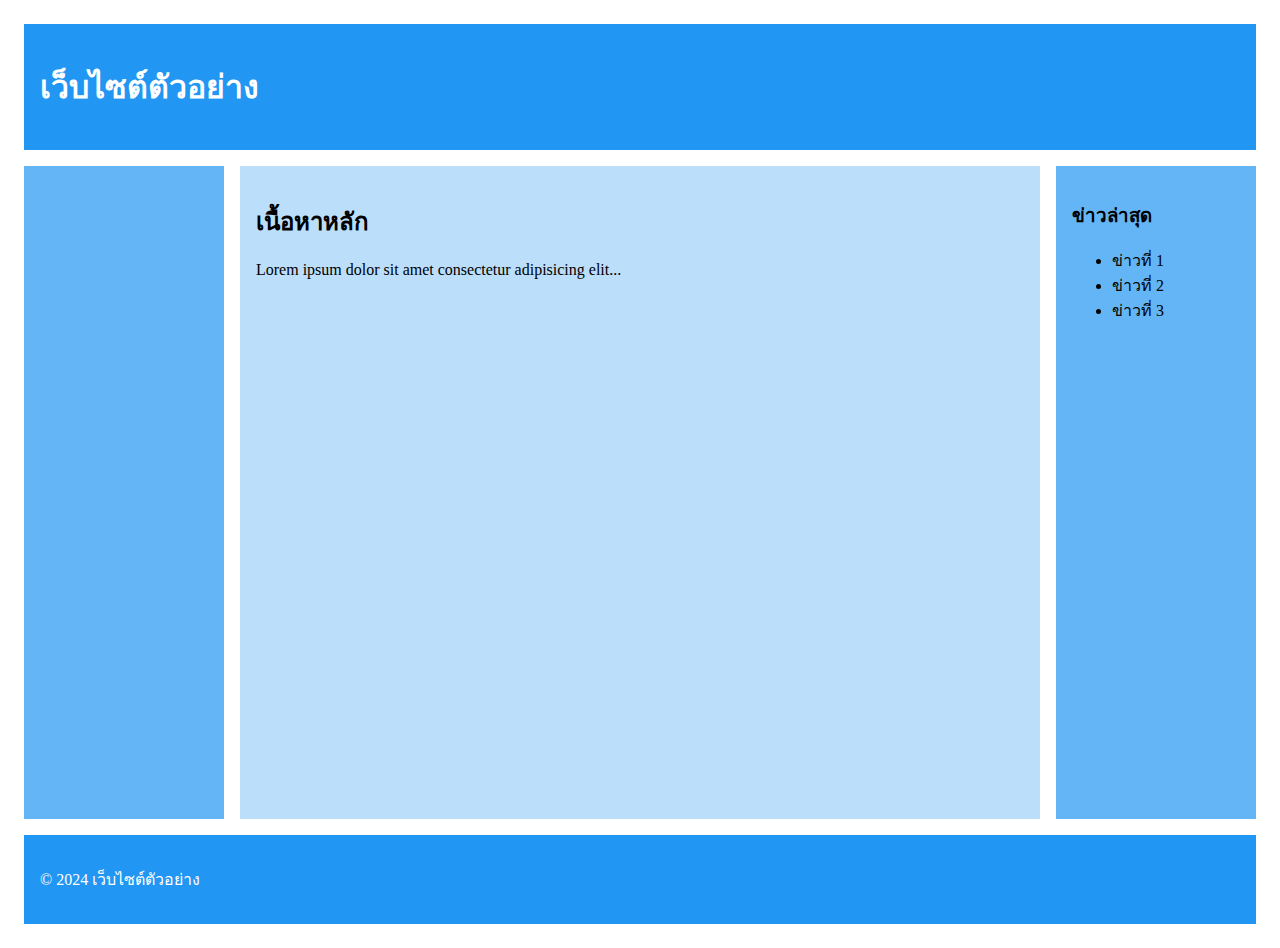
<file: index.html>
<!DOCTYPE html> 
<html lang="th"> 
<head> 
    <meta charset="UTF-8"> 
    <meta name="viewport" content="width=device-width, initial-scale=1.0"> 
    <title>Grid Layout Lab</title> 
    <link rel="stylesheet" href="css/styles.css"> 
</head> 
<body> 
    <div class="grid-container"> 
        <header class="header"> 
            <h1>เว็บไซต์ตัวอย่าง</h1> 
        </header> 
        <nav class="nav"> 
            <ul> 
                <li><a href="#">หน้าหลัก</a></li> 
                <li><a href="#">เกี่ยวกับเรา</a></li> 
                <li><a href="#">บริการ</a></li> 
                <li><a href="#">ติดต่อ</a></li> 
            </ul> 
        </nav> 
        <main class="main"> 
            <h2>เนื้อหาหลัก</h2> 
            <p>Lorem ipsum dolor sit amet consectetur adipisicing elit...</p> 
        </main> 
        <aside class="sidebar"> 
            <h3>ข่าวล่าสุด</h3> 
            <ul> 
                <li>ข่าวที่ 1</li> 
                <li>ข่าวที่ 2</li> 
                <li>ข่าวที่ 3</li> 
            </ul> 
        </aside> 
        <footer class="footer"> 
            <p>&copy; 2024 เว็บไซต์ตัวอย่าง</p> 
        </footer> 
    </div>  
</body> 
</html>
</file>
<file: css/styles.css>
.grid-container {
    display: grid;
    grid-template-areas:
    "header header header"
    "nav main sidebar"
    "footer footer footer";
    grid-template-columns: 200px 1fr 200px;
    grid-template-rows: auto 1fr auto;
    min-height: 100vh;
    gap: 1rem;
    padding: 1rem;
}
.header {
    grid-area: header;
    background: #2196F3;
    padding: 1rem;
    color: white;
}
.nav {
    grid-area: nav;
    background: #64B5F6;
    padding: 1rem;
}
.main {
    grid-area: main;
    background: #BBDEFB;
    padding: 1rem;
}
.sidebar {
    grid-area: sidebar;
    background: #64B5F6;
    padding: 1rem;
}
.footer {
    grid-area: footer;
    background: #2196F3;
    padding: 1rem;
    color: white;
}
/* สาหรับแท็บเล็ต */ 
@media (max-width: 768px) { 
    .grid-container { 
        grid-template-areas:  
            "header header" 
            "nav nav" 
            "main sidebar" 
            "footer footer"; 
        grid-template-columns: 1fr 200px; 
    } 
} 
 
/* สาหรับมือถือ */ 
@media (max-width: 480px) { 
    .grid-container { 
        grid-template-areas:  
            "header" 
            "nav" 
            "main" 
            "sidebar" 
            "footer"; 
        grid-template-columns: 1fr; 
    } 
}
/* Animations */ 
@keyframes slideIn { 
    from { 
        transform: translateX(-100%); 
        opacity: 0; 
    } 
    to { 
        transform: translateX(0); 
        opacity: 1; 
    } 
} 
 
@keyframes fadeIn { 
    from { opacity: 0; } 
    to { opacity: 1; } 
} 
 
@keyframes bounce { 
    0%, 100% { transform: translateY(0); } 
    50% { transform: translateY(-10px); } 
} 
 
/* ใช้งาน animations */ 
.header { 
    animation: slideIn 1s ease-out; 
} 
 
.nav ul li { 
    opacity: 0; 
    animation: fadeIn 0.5s ease-out forwards; 
} 
 
.nav ul li:nth-child(1) { animation-delay: 0.1s; } 
.nav ul li:nth-child(2) { animation-delay: 0.2s; } 
.nav ul li:nth-child(3) { animation-delay: 0.3s; } 
.nav ul li:nth-child(4) { animation-delay: 0.4s; } 
 
.main { 
    animation: fadeIn 1s ease-out; 
} 
 
.sidebar { 
animation: slideIn 1s ease-out; 
}
/* Hover Effects */ 
.nav ul li { 
    transition: transform 0.3s ease; 
    } 
    .nav ul li:hover { 
    transform: translateX(10px); 
    } 
    .sidebar ul li { 
    transition: all 0.3s ease; 
    } 
    .sidebar ul li:hover { 
    transform: scale(1.05); 
    color: #2196F3; 
    }
</file>
